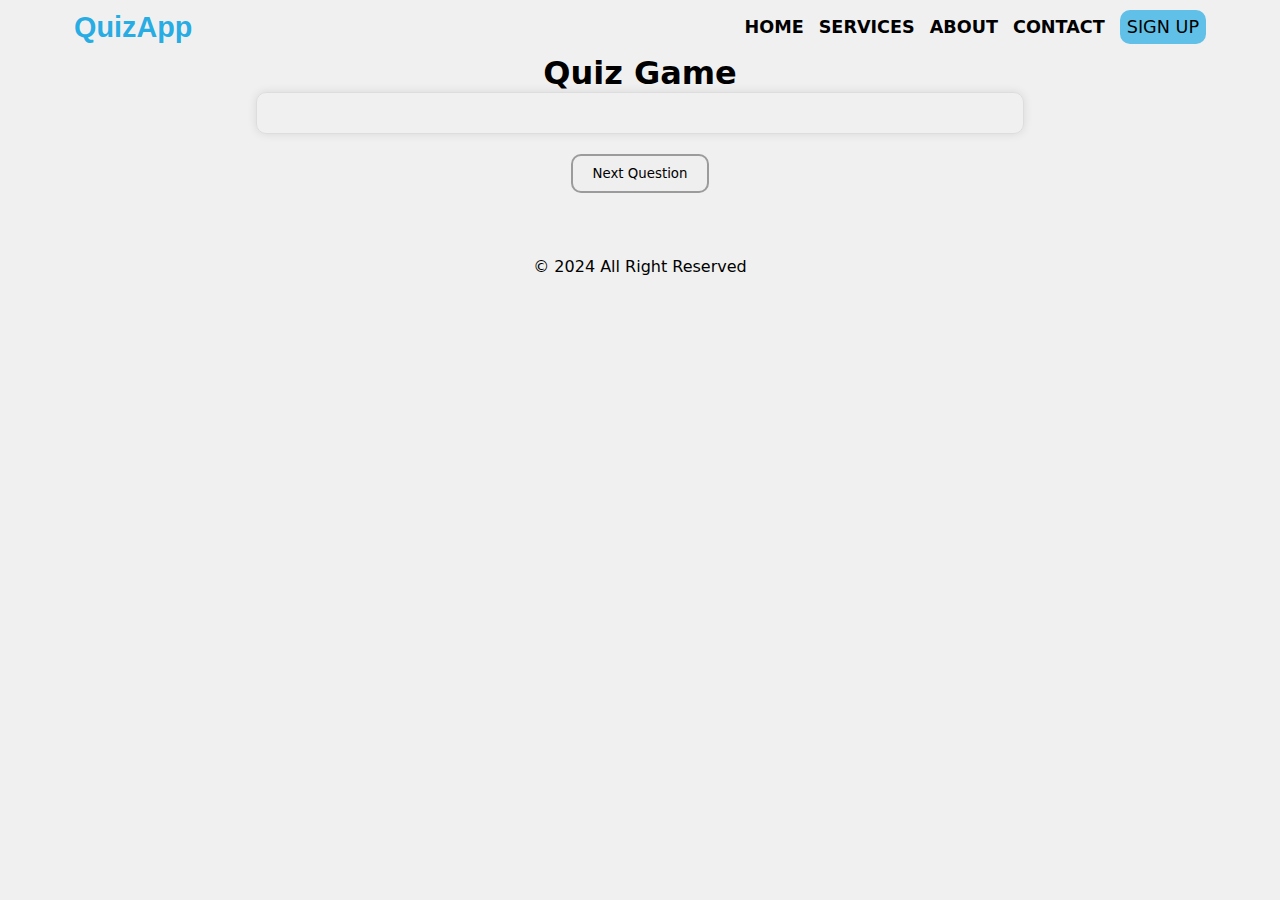
<file: Billing/index.html>
<!DOCTYPE html>
<html lang="en">
<head>
    <meta charset="UTF-8">
    <meta name="viewport" content="width=device-width, initial-scale=1.0">
    <script
      src="https://cdnjs.cloudflare.com/ajax/libs/jquery/3.7.1/jquery.min.js"
      integrity="sha512-v2CJ7UaYy4JwqLDIrZUI/4hqeoQieOmAZNXBeQyjo21dadnwR+8ZaIJVT8EE2iyI61OV8e6M8PP2/4hpQINQ/g=="
      crossorigin="anonymous"
      referrerpolicy="no-referrer"
    ></script>
    <link
      rel="stylesheet"
      href="https://cdnjs.cloudflare.com/ajax/libs/font-awesome/6.6.0/css/all.min.css"
      integrity="sha512-Kc323vGBEqzTmouAECnVceyQqyqdsSiqLQISBL29aUW4U/M7pSPA/gEUZQqv1cwx4OnYxTxve5UMg5GT6L4JJg=="
      crossorigin="anonymous"
      referrerpolicy="no-referrer"
    />
    <link rel="stylesheet" href="quiz.css">
    <link rel="stylesheet" href="result.html">
    <link rel="stylesheet" href="">
    <title>Quiz App</title>
</head>
<body>
  <nav class="navs">
    <div class="logo">
       <a href=""><h1>QuizApp</h1></a>
    </div>
    <div class="nav_link">
        <a href="quiz.html">Home</a>
        <a href="result.html">services</a>
        <a href="">about</a>
        <a href="">contact</a>
        <a href=""><button>sign up</button></a>
    </div> 
</nav>
    <h1>Quiz Game</h1>
    <div>
      <span id="users"></span>
    </div>
    <!-- <p class="result">Total Points: 0</p> -->
    <div style="width: 60%; margin: auto;">
        <!-- <p class="question"></p> -->
        <form id="myForm"></form>
        <div class="sub">
            <button id="submit">Next Question</button>
        </div>
    </div>
    <footer>
      <div class="footer" style="text-align: center; margin-top: 4rem;" >
          <span>&copy; 2024 All Right Reserved</span>
        </div>
  </footer>



    <script>
      let users = localStorage.getItem("quizUsers");
    // const questionsLength = localStorage.getItem("questionsLength");

      document.getElementById("userName").innerHTML = `You scored ${quizUsers}!`;
    </script>
    <script src="quiz.js"></script>
</body>
</html>
</file>
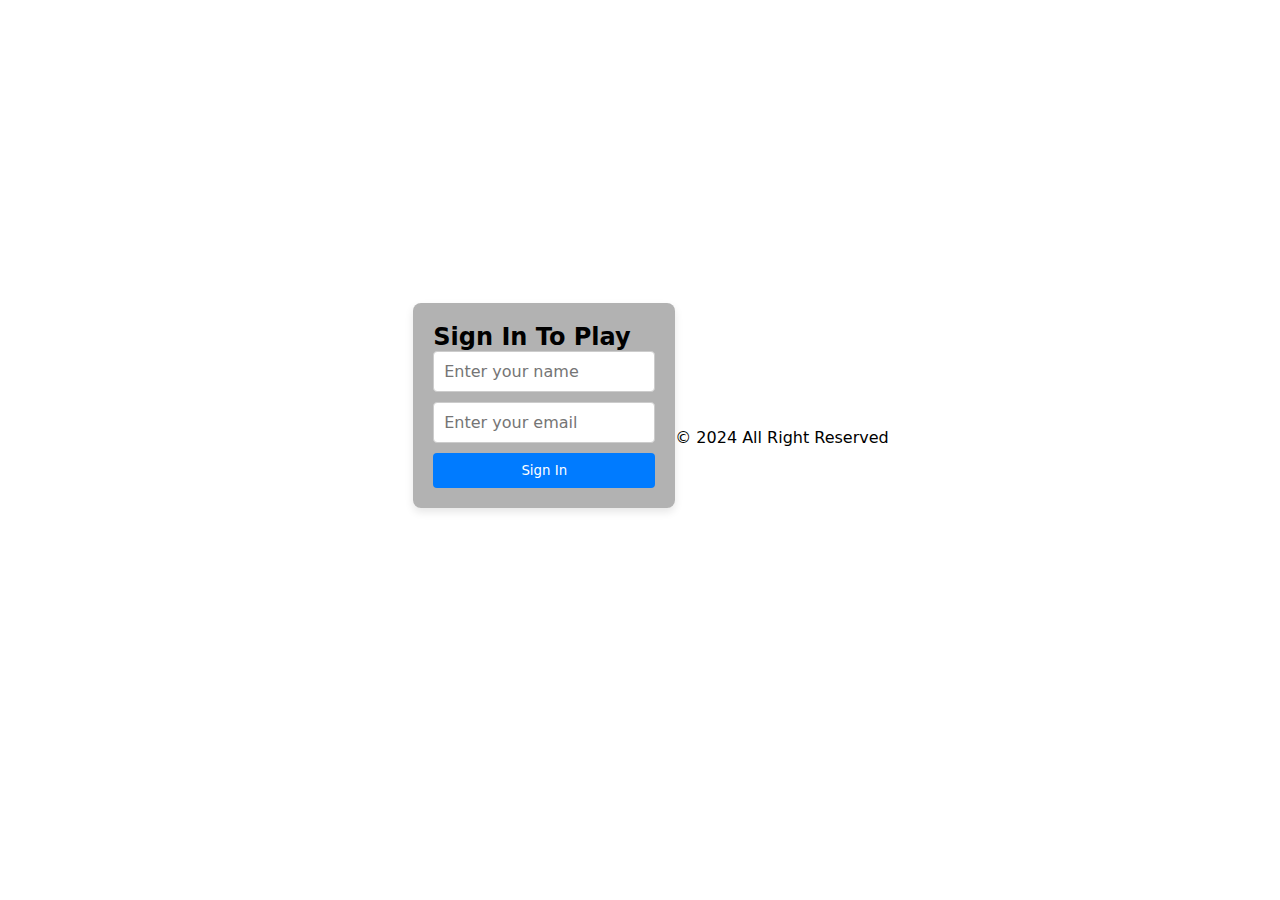
<file: Billing/jeph.html>
<!DOCTYPE html>
<html lang="en">
<head>
    <meta charset="UTF-8">
    <meta name="viewport" content="width=device-width, initial-scale=1.0">
    <title>Document</title>
    <link rel="stylesheet" href="jeph.css">
</head>
<body>
    
    <div class="container">
        <h2>Sign In To Play</h1>
        <form id="signInForm">
            <input type="text" id="name" placeholder="Enter your name">
            <div class="error" id="nameError">Please enter a valid name (only letters).</div>
            <input type="email" id="email" placeholder="Enter your email">
            <div class="error" id="emailError">Please enter a valid email address.</div>
            <button type="submit">Sign In</button>
        </form>
    </div>
    <footer>
        <div class="footer" style="text-align: center; margin-top: 4rem;" >
            <span>&copy; 2024 All Right Reserved</span>
          </div>
    </footer>

    <script src="jeph.js"></script>
</body>
</html>
</file>
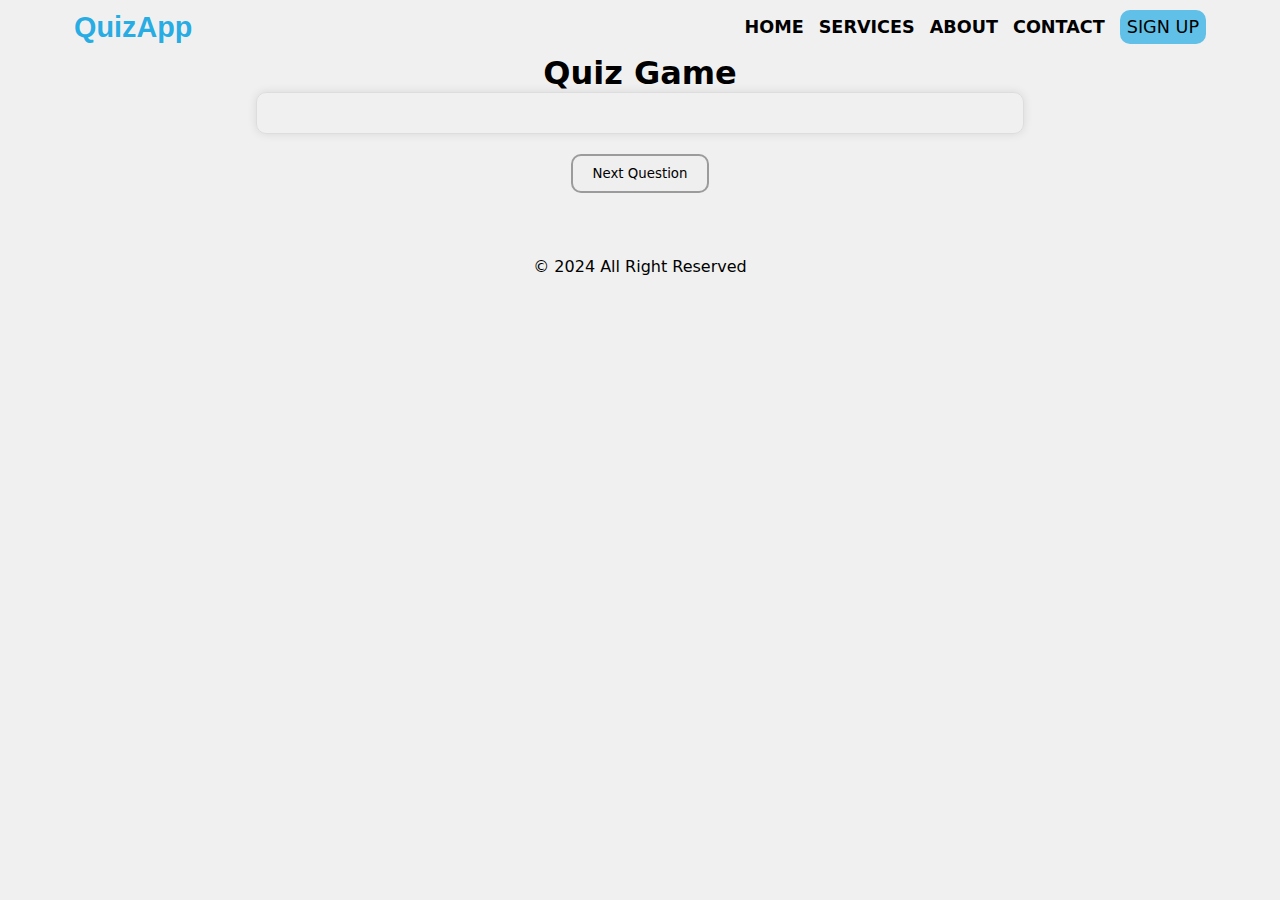
<file: Billing/quiz.html>
<!DOCTYPE html>
<html lang="en">
<head>
    <meta charset="UTF-8">
    <meta name="viewport" content="width=device-width, initial-scale=1.0">
    <script
      src="https://cdnjs.cloudflare.com/ajax/libs/jquery/3.7.1/jquery.min.js"
      integrity="sha512-v2CJ7UaYy4JwqLDIrZUI/4hqeoQieOmAZNXBeQyjo21dadnwR+8ZaIJVT8EE2iyI61OV8e6M8PP2/4hpQINQ/g=="
      crossorigin="anonymous"
      referrerpolicy="no-referrer"
    ></script>
    <link
      rel="stylesheet"
      href="https://cdnjs.cloudflare.com/ajax/libs/font-awesome/6.6.0/css/all.min.css"
      integrity="sha512-Kc323vGBEqzTmouAECnVceyQqyqdsSiqLQISBL29aUW4U/M7pSPA/gEUZQqv1cwx4OnYxTxve5UMg5GT6L4JJg=="
      crossorigin="anonymous"
      referrerpolicy="no-referrer"
    />
    <link rel="stylesheet" href="quiz.css">
    <link rel="stylesheet" href="result.html">
    <title>Quiz App</title>
</head>
<body>
  <nav class="navs">
    <div class="logo">
       <a href=""><h1>QuizApp</h1></a>
    </div>
    <div class="nav_link">
        <a href="quiz.html">Home</a>
        <a href="result.html">services</a>
        <a href="">about</a>
        <a href="">contact</a>
        <a href=""><button>sign up</button></a>
    </div> 
</nav>
    <h1>Quiz Game</h1>
    <!-- <p class="result">Total Points: 0</p> -->
    <div style="width: 60%; margin: auto;">
        <!-- <p class="question"></p> -->
        <form id="myForm"></form>
        <div class="sub">
            <button id="submit">Next Question</button>
        </div>
    </div>
    <footer>
      <div class="footer" style="text-align: center; margin-top: 4rem;" >
          <span>&copy; 2024 All Right Reserved</span>
        </div>
  </footer>


    <script src="quiz.js"></script>
</body>
</html>
</file>
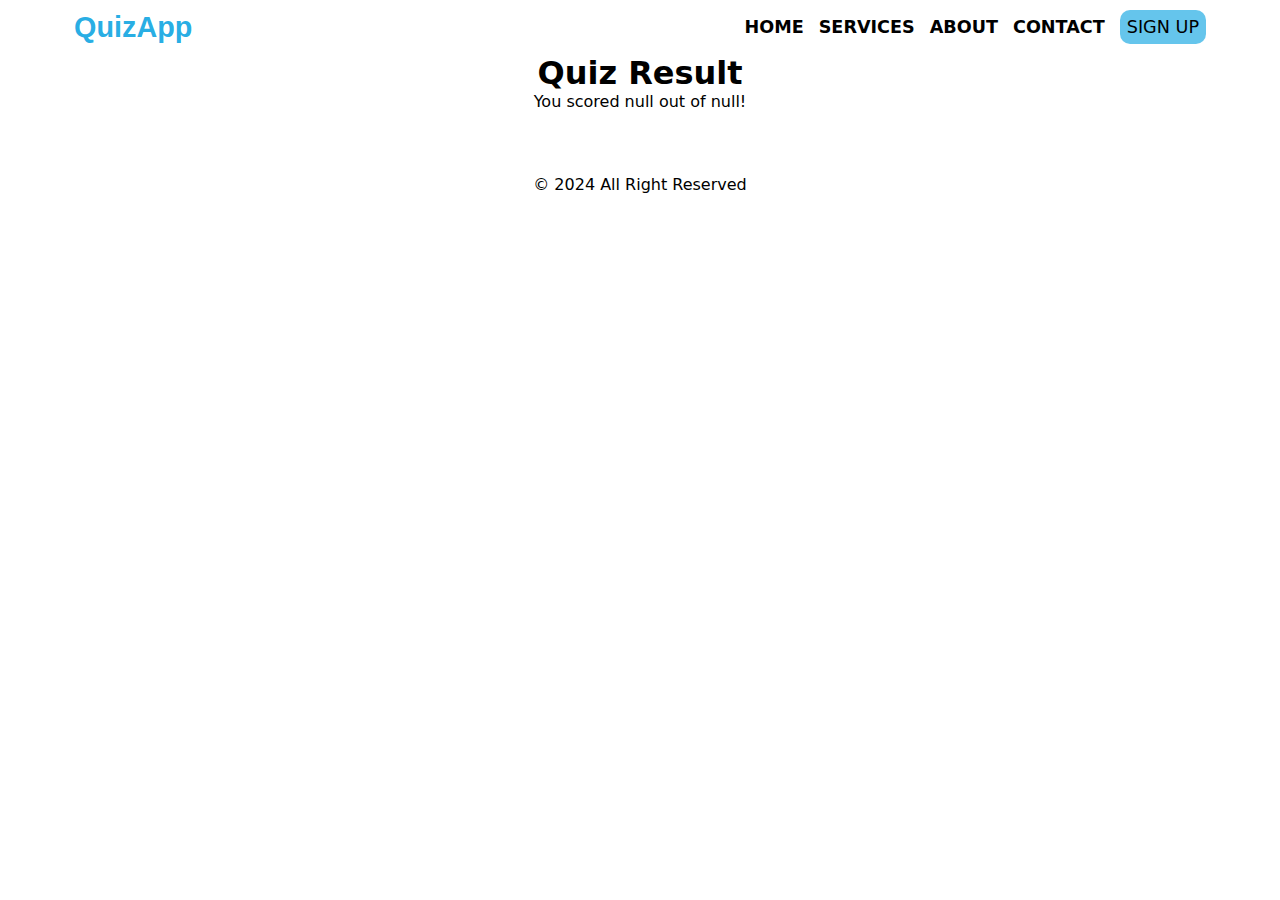
<file: Billing/result.html>
<!DOCTYPE html>
<html lang="en">
<head>
    <meta charset="UTF-8">
    <meta name="viewport" content="width=device-width, initial-scale=1.0">
    <title>Document</title>
    <link rel="stylesheet" href="result.css">
</head>
<style>
    body {
        font-family: system-ui, -apple-system, BlinkMacSystemFont, 'Segoe UI', Roboto, Oxygen, Ubuntu, Cantarell, 'Open Sans', 'Helvetica Neue', sans-serif;
        text-align: center;
    }
</style>

<body>
    <nav class="navs">
        <div class="logo">
           <a href=""><h1>QuizApp</h1></a>
        </div>
        <div class="nav_link">
            <a href="quiz.html">Home</a>
            <a href="result.html">services</a>
            <a href="">about</a>
            <a href="">contact</a>
            <a href=""><button>sign up</button></a>
        </div> 
    </nav>
    <h1>Quiz Result</h1>
    <p id="score"></p>
    <footer>
        <div class="footer" style="text-align: center; margin-top: 4rem;" >
            <span>&copy; 2024 All Right Reserved</span>
          </div>
    </footer>
    <script>
        const totalScore = localStorage.getItem("totalScore");
        const questionsLength = localStorage.getItem("questionsLength");

        document.getElementById("score").innerHTML = `You scored ${totalScore} out of ${questionsLength}!`;
    </script>
</body>
</html>
</file>
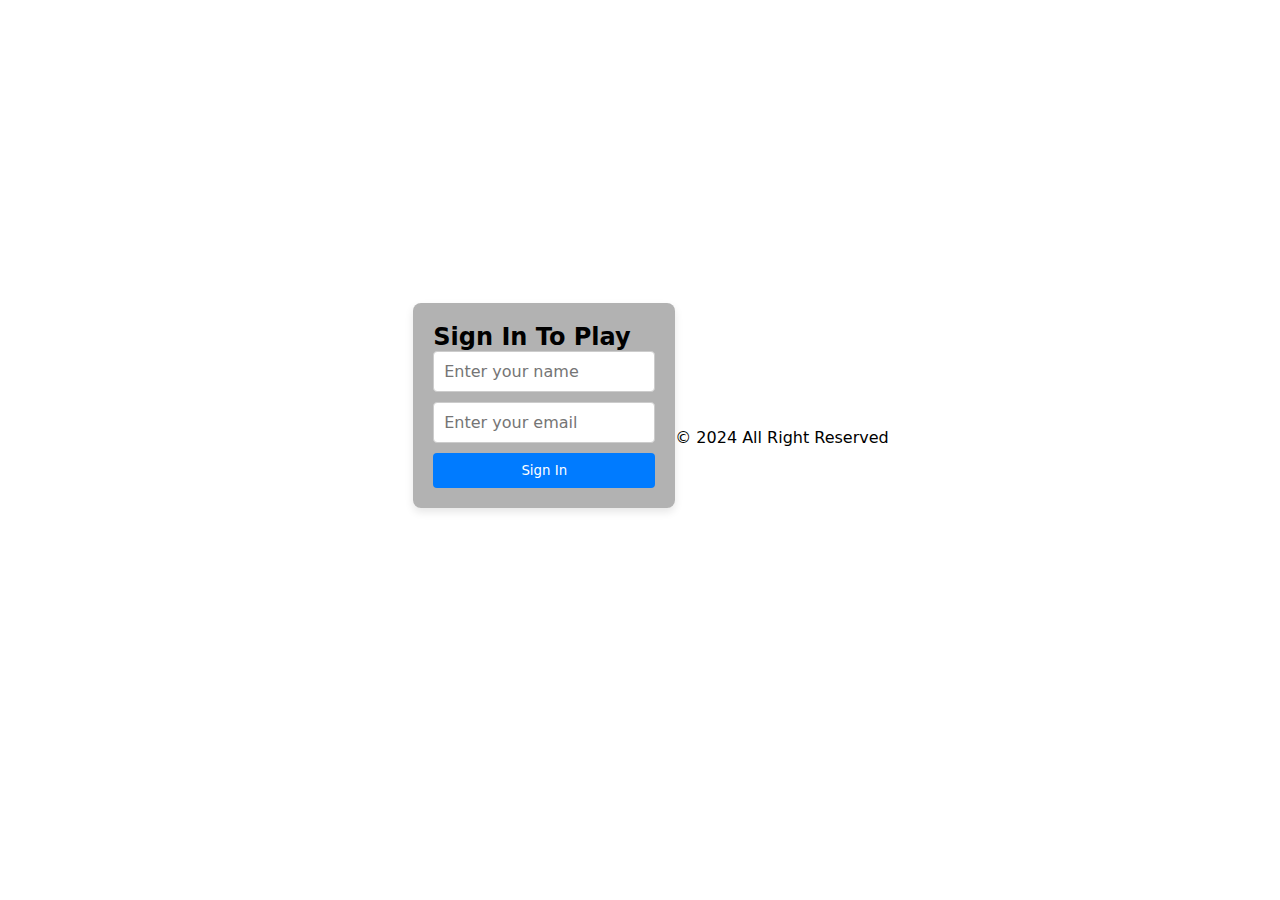
<file: Jeph/signIn.html>
<!DOCTYPE html>
<html lang="en">
<head>
    <meta charset="UTF-8">
    <meta name="viewport" content="width=device-width, initial-scale=1.0">
    <title>Document</title>
    <link rel="stylesheet" href="style.css">
</head>
<body>
    
    <div class="container">
        <h2>Sign In To Play</h1>
        <form id="signInForm">
            <input type="text" id="name" placeholder="Enter your name">
            <div class="error" id="nameError">Please enter a valid name (only letters).</div>
            <input type="email" id="email" placeholder="Enter your email">
            <div class="error" id="emailError">Please enter a valid email address.</div>
            <button type="submit">Sign In</button>
        </form>
    </div>
    <footer>
        <div class="footer" style="text-align: center; margin-top: 4rem;" >
            <span>&copy; 2024 All Right Reserved</span>
          </div>
    </footer>

    <script src="script.js"></script>
</body>
</html>
</file>
<file: Billing/quiz.css>
body {
    font-family: system-ui, -apple-system, BlinkMacSystemFont, 'Segoe UI', Roboto, Oxygen, Ubuntu, Cantarell, 'Open Sans', 'Helvetica Neue', sans-serif;
    background-color: #f0f0f0;
}

h1 {
    text-align: center;
}

.result {
    font-size: 24px;
    font-weight: bold;
    text-align: center;
    margin-bottom: 20px;
}

.question {
    font-size: 24px;
    font-weight: bold;
    margin-bottom: 20px;
    box-shadow: 0 0 10px rgba(0, 0, 0, 0.1);
    padding: 50px;
    height: 80px;
    width: 80%;
    margin: auto;
    border-radius: 30px;
    display: flex;
    align-items: center;
}

#myForm {
    margin-bottom: 20px;
    padding: 20px;
    border: 1px solid #ddd;
    border-radius: 10px;
    box-shadow: 0 0 10px rgba(0, 0, 0, 0.1);
}
#submit {
    padding: 10px 20px;
    border: none;
    border-radius: 10px;
    cursor: pointer;
    border: 2px solid rgba(0, 0, 0, 0.349);
}
#submit:hover {
    background-color: #4CAF50;
    color: #fff;
    border: none;
}
.sub{
    display: grid;
    justify-content: center; 
}

#button-container{
    display: grid;
    grid-template-columns: 1fr 1fr;
    height: 200px;
    gap: 50px;
    padding: 30px;
}
.option-btn {
    margin: 10px;
    padding: 10px 20px;
    border: none;
    border-radius: 25px;
    cursor: pointer;
    border: 2px solid rgba(0, 0, 0, 0.349);  
}
.option-btn.clicked {
    color: white;
    border: none;
    background-color: #4CAF50;
    color: #fff;
}

/* footer/nav */

* {
    margin: 0;
    padding: 0;
    box-sizing: border-box;
    font-family: system-ui, -apple-system, BlinkMacSystemFont, 'Segoe UI', Roboto, Oxygen, Ubuntu, Cantarell, 'Open Sans', 'Helvetica Neue', sans-serif;
}

.navs {
    display: flex;
    justify-content: space-between;
    align-items: center;
    margin: auto;
    width: 90%;
    /* background-color: red; */
    padding: 10px;
}

.logo h1 {
    font-family: 'Trebuchet MS', 'Lucida Sans Unicode', 'Lucida Grande', 'Lucida Sans', Arial, sans-serif;
    font-size: 1.8rem;
    font-weight: 800;
    color: #13a6e2ed;
}

a {
    text-decoration: none;
    color: black;
}

.nav_link {
    display: flex;
    gap: 15px;
    align-items: center;
}

.nav_link a {
    text-transform: uppercase;
    font-weight: 600;
    font-size: 1.1rem;
}

.nav_link button {
    padding: 7px;
    border-radius: 10px;
    border: none;
    background-color: #13a6e2a6;
    font-size: 1.1rem;
    text-transform: uppercase;
}
</file>
<file: Billing/jeph.css>
* {
    margin: 0;
    padding: 0;
    box-sizing: border-box;
    font-family: system-ui, -apple-system, BlinkMacSystemFont, 'Segoe UI', Roboto, Oxygen, Ubuntu, Cantarell, 'Open Sans', 'Helvetica Neue', sans-serif;
}
body {
    font-family: Arial, sans-serif;
    display: flex;
    justify-content: center;
    align-items: center;
    height: 100vh;
    background-image: url('https://thumbs.dreamstime.com/b/children-hands-building-word-quiz-isolated-background-colorful-english-white-211472420.jpg');
    background-repeat: no-repeat;
    background-size: cover;
    width: 90%;
    height: 90vh;
}
.container {
    margin-left: 150px;
    background-color: #0a0a0a50;
    padding: 20px;
    border-radius: 8px;
    box-shadow: 0 4px 8px rgba(0, 0, 0, 0.1);
}
h1 {
    text-align: center;
    color: #333;
}
form {
    display: flex;
    flex-direction: column;
    gap: 10px;
}
input[type="text"], input[type="email"] {
    padding: 10px;
    font-size: 16px;
    border: 1px solid #ccc;
    border-radius: 4px;
}
.error {
    color: red;
    font-size: 12px;
    display: none;
}
button {
    padding: 10px;
    background-color: #007bff;
    color: white;
    border: none;
    border-radius: 4px;
    cursor: pointer;
}
button:hover {
    background-color: #0056b3;
}

.navs {
    display: flex;
    justify-content: space-between;
    align-items: center;
    margin: auto;
    width: 90%;
    /* background-color: red; */
    padding: 10px;
}

.logo h1 {
    font-family: 'Trebuchet MS', 'Lucida Sans Unicode', 'Lucida Grande', 'Lucida Sans', Arial, sans-serif;
    font-size: 1.8rem;
    font-weight: 800;
    color: #13a6e2ed;
}

a {
    text-decoration: none;
    color: black;
}

.nav_link {
    display: flex;
    gap: 15px;
    align-items: center;
}

.nav_link a {
    text-transform: uppercase;
    font-weight: 600;
    font-size: 1.1rem;
}

.nav_link button {
    padding: 7px;
    border-radius: 10px;
    border: none;
    background-color: #13a6e2a6;
    font-size: 1.1rem;
    text-transform: uppercase;
}
</file>
<file: Billing/result.css>
* {
    margin: 0;
    padding: 0;
    box-sizing: border-box;
    font-family: system-ui, -apple-system, BlinkMacSystemFont, 'Segoe UI', Roboto, Oxygen, Ubuntu, Cantarell, 'Open Sans', 'Helvetica Neue', sans-serif;
}

.navs {
    display: flex;
    justify-content: space-between;
    align-items: center;
    margin: auto;
    width: 90%;
    /* background-color: red; */
    padding: 10px;
}

.logo h1 {
    font-family: 'Trebuchet MS', 'Lucida Sans Unicode', 'Lucida Grande', 'Lucida Sans', Arial, sans-serif;
    font-size: 1.8rem;
    font-weight: 800;
    color: #13a6e2ed;
}

a {
    text-decoration: none;
    color: black;
}

.nav_link {
    display: flex;
    gap: 15px;
    align-items: center;
}

.nav_link a {
    text-transform: uppercase;
    font-weight: 600;
    font-size: 1.1rem;
}

.nav_link button {
    padding: 7px;
    border-radius: 10px;
    border: none;
    background-color: #13a6e2a6;
    font-size: 1.1rem;
    text-transform: uppercase;
}
</file>
<file: Jeph/style.css>
* {
    margin: 0;
    padding: 0;
    box-sizing: border-box;
    font-family: system-ui, -apple-system, BlinkMacSystemFont, 'Segoe UI', Roboto, Oxygen, Ubuntu, Cantarell, 'Open Sans', 'Helvetica Neue', sans-serif;
}
body {
    font-family: Arial, sans-serif;
    display: flex;
    justify-content: center;
    align-items: center;
    height: 100vh;
    background-image: url('https://thumbs.dreamstime.com/b/children-hands-building-word-quiz-isolated-background-colorful-english-white-211472420.jpg');
    background-repeat: no-repeat;
    background-size: cover;
    width: 90%;
    height: 90vh;
}
.container {
    margin-left: 150px;
    background-color: #0a0a0a50;
    padding: 20px;
    border-radius: 8px;
    box-shadow: 0 4px 8px rgba(0, 0, 0, 0.1);
}
h1 {
    text-align: center;
    color: #333;
}
form {
    display: flex;
    flex-direction: column;
    gap: 10px;
}
input[type="text"], input[type="email"] {
    padding: 10px;
    font-size: 16px;
    border: 1px solid #ccc;
    border-radius: 4px;
}
.error {
    color: red;
    font-size: 12px;
    display: none;
}
button {
    padding: 10px;
    background-color: #007bff;
    color: white;
    border: none;
    border-radius: 4px;
    cursor: pointer;
}
button:hover {
    background-color: #0056b3;
}

.navs {
    display: flex;
    justify-content: space-between;
    align-items: center;
    margin: auto;
    width: 90%;
    /* background-color: red; */
    padding: 10px;
}

.logo h1 {
    font-family: 'Trebuchet MS', 'Lucida Sans Unicode', 'Lucida Grande', 'Lucida Sans', Arial, sans-serif;
    font-size: 1.8rem;
    font-weight: 800;
    color: #13a6e2ed;
}

a {
    text-decoration: none;
    color: black;
}

.nav_link {
    display: flex;
    gap: 15px;
    align-items: center;
}

.nav_link a {
    text-transform: uppercase;
    font-weight: 600;
    font-size: 1.1rem;
}

.nav_link button {
    padding: 7px;
    border-radius: 10px;
    border: none;
    background-color: #13a6e2a6;
    font-size: 1.1rem;
    text-transform: uppercase;
}
</file>
